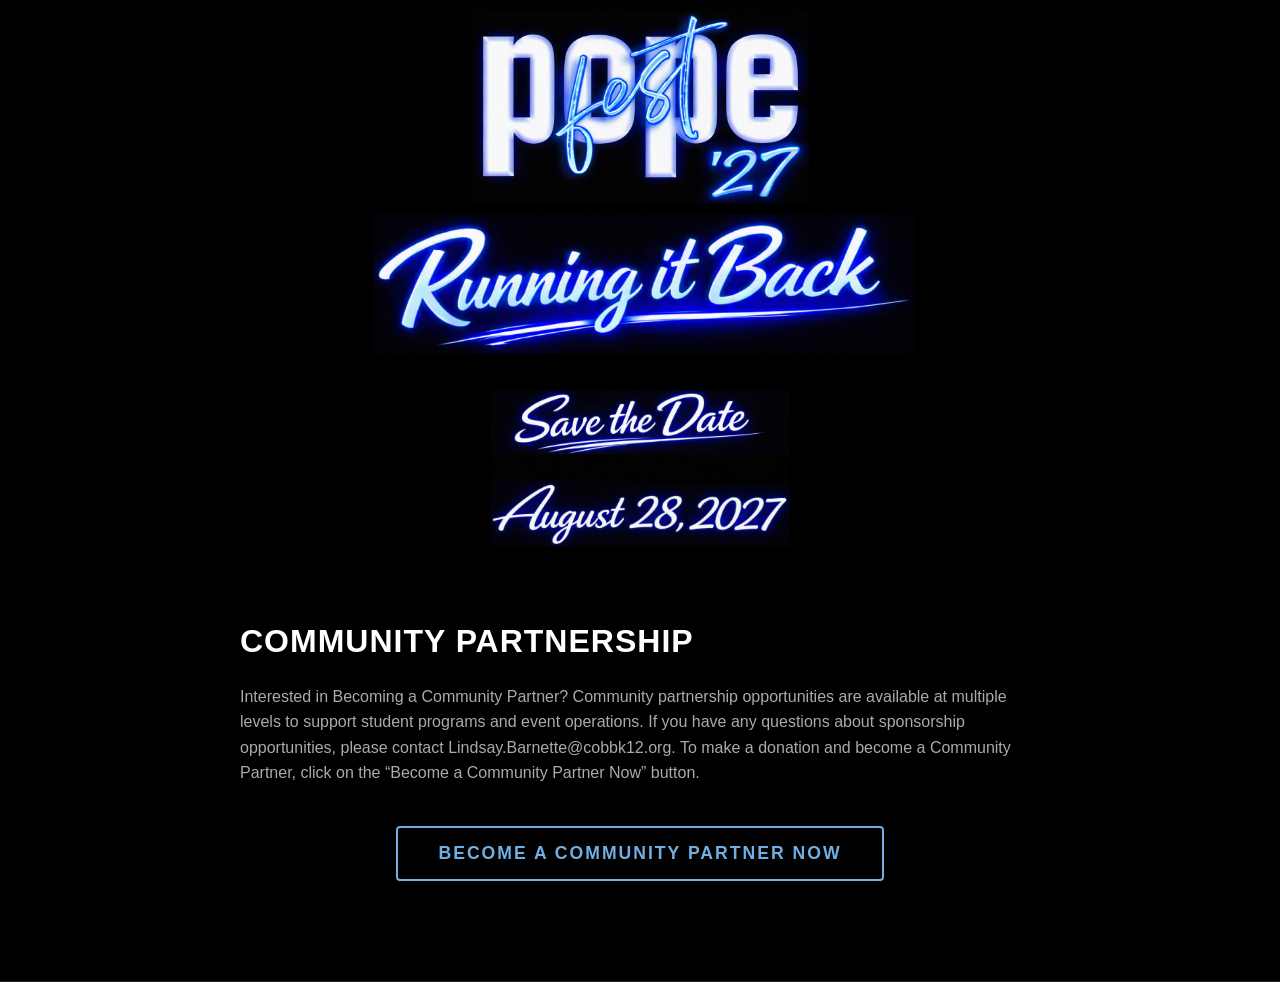
<file: index.html>
<!DOCTYPE html>
<html lang="en">
<head>
    <meta charset="UTF-8">
    <meta name="viewport" content="width=device-width, initial-scale=1.0">
    <title>PopeFest</title>
    <link rel="stylesheet" href="styles.css">    
</head>
<body>
    <div class="image-container">
        <img src="images/Popefest28.jpg" alt="Popefest 2027: Running it Back">
        <img style="width: 50%; max-width: 350px;" src="images/SaveTheDate.jpg" alt="Save the Date: August 28th 2027">
    </div>

    <section class="content-section">
        <div class="container">
            <h2>Community Partnership</h2>
            <p>
                Interested in Becoming a Community Partner?
                Community partnership opportunities are available at multiple levels to support student programs and event operations. If you have any questions about sponsorship opportunities, please contact Lindsay.Barnette@cobbk12.org.
                To make a donation and become a Community Partner, click on the “Become a Community Partner Now” button.  
            </p>
            <div class="cta-container">
                <a href="community.html" target="_blank" class="btn-ticket">Become a Community Partner Now</a>
            </div>
        </div>
    </section>
</body>
</html>
<!-- Enjoy PopeFest! -->
</file>
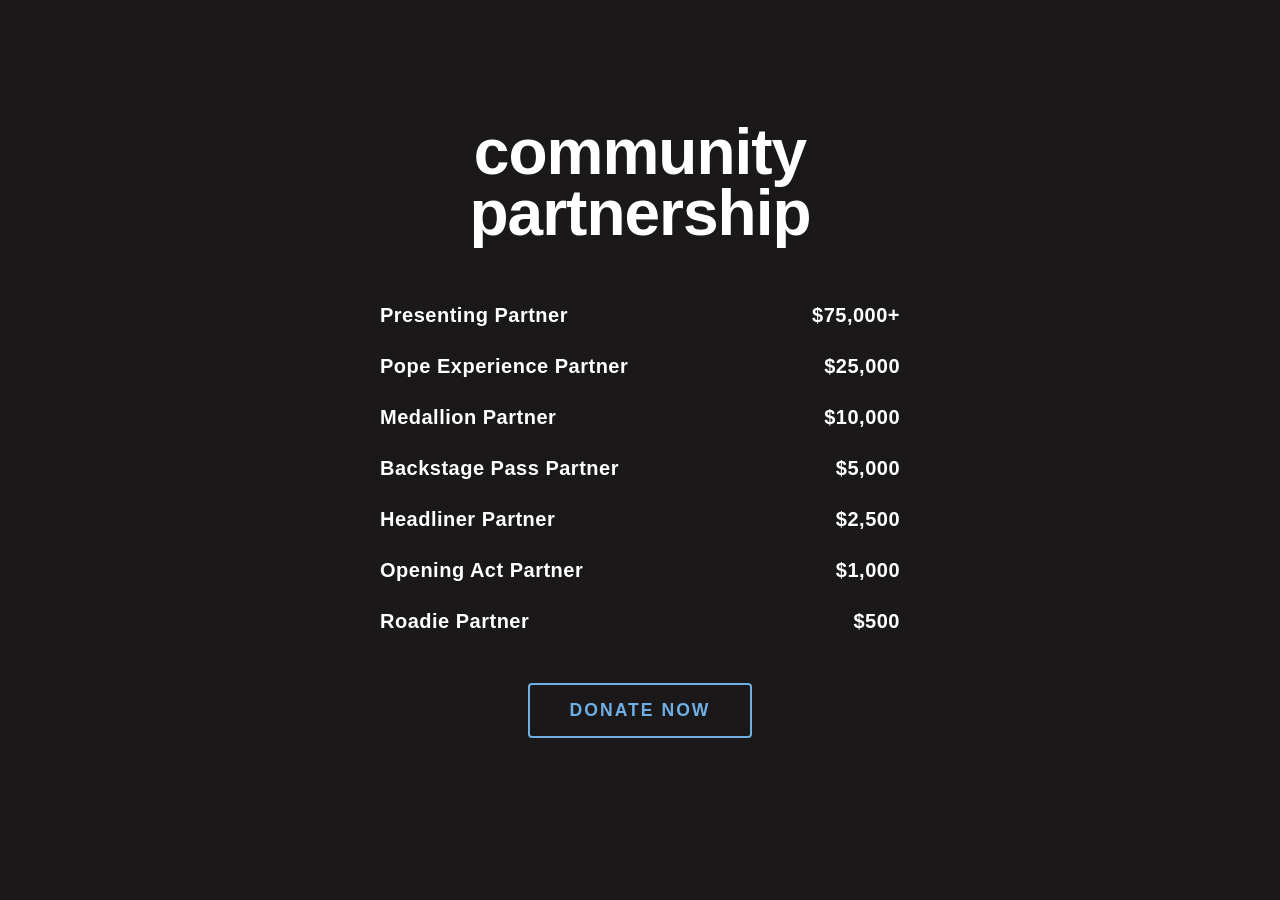
<file: community.html>
<!DOCTYPE html>
<html lang="en">
<head>
    <meta charset="UTF-8">
    <meta name="viewport" content="width=device-width, initial-scale=1.0">
    <title>Community Partnership</title>
    <link rel="stylesheet" href="styles.css">  
    <style>
        * {
            box-sizing: border-box;
            margin: 0;
            padding: 0;
        }

        body {
            background-color: #1a1818; /* Dark, near-black background matching the image */
            color: #ffffff; /* White text */
            font-family: 'Ethnocentric', 'Arial Black', 'Impact', 'Arial', sans-serif; /* Bold, impactful font selection */
            display: flex;
            justify-content: center;
            align-items: center;
            min-height: 100vh;
            padding: 40px 20px;
        }

        .container {
            width: 100%;
            max-width: 650px;
            text-align: center;
        }

        header h1 {
            font-size: 64px;
            line-height: 0.95;
            text-transform: lowercase; /* Matches the lowercase layout of the header image */
            font-weight: 900;
            letter-spacing: -1px;
            margin-bottom: 60px;
        }

        .tiers-container {
            display: flex;
            flex-direction: column;
            gap: 28px;
            max-width: 520px;
            margin: 0 auto 50px auto;
            text-align: left;
        }

        .tier-row {
            display: flex;
            justify-content: space-between;
            align-items: center;
            font-size: 20px;
            font-family: 'Arial', sans-serif; /* Clean sans-serif for the list items */
            font-weight: bold;
            letter-spacing: 0.5px;
        }

        .tier-price {
            text-align: right;
            min-width: 160px;
        }

        .footer-action {
            margin-top: 40px;
            display: flex;
            justify-content: center;
        }
    </style>  
</head>
<body>

    <div class="container">
        <header>
            <h1>Community<br>partnership</h1>
        </header>

        <div class="tiers-container">
            <div class="tier-row">
                <span class="tier-name">Presenting Partner</span>
                <span class="tier-price">$75,000+</span>
            </div>

            <div class="tier-row">
                <span class="tier-name">Pope Experience Partner</span>
                <span class="tier-price">$25,000</span>
            </div>

            <div class="tier-row">
                <span class="tier-name">Medallion Partner</span>
                <span class="tier-price">$10,000</span>
            </div>

            <div class="tier-row">
                <span class="tier-name">Backstage Pass Partner</span>
                <span class="tier-price">$5,000</span>
            </div>
            <div class="tier-row">
                <span class="tier-name">Headliner Partner</span>
                <span class="tier-price">$2,500</span>
            </div>
            <div class="tier-row">
                <span class="tier-name">Opening Act Partner</span>
                <span class="tier-price">$1,000</span>
            </div>
            <div class="tier-row">
                <span class="tier-name">Roadie Partner</span>
                <span class="tier-price">$500</span>
            </div>
        </div>
            <div class="cta-container">
                <a href="https://www.popehighschoolfoundation.com/popefest-26" target="_blank" class="btn-ticket">Donate Now</a>
            </div>
    </div>
</body>
</html>
</file>
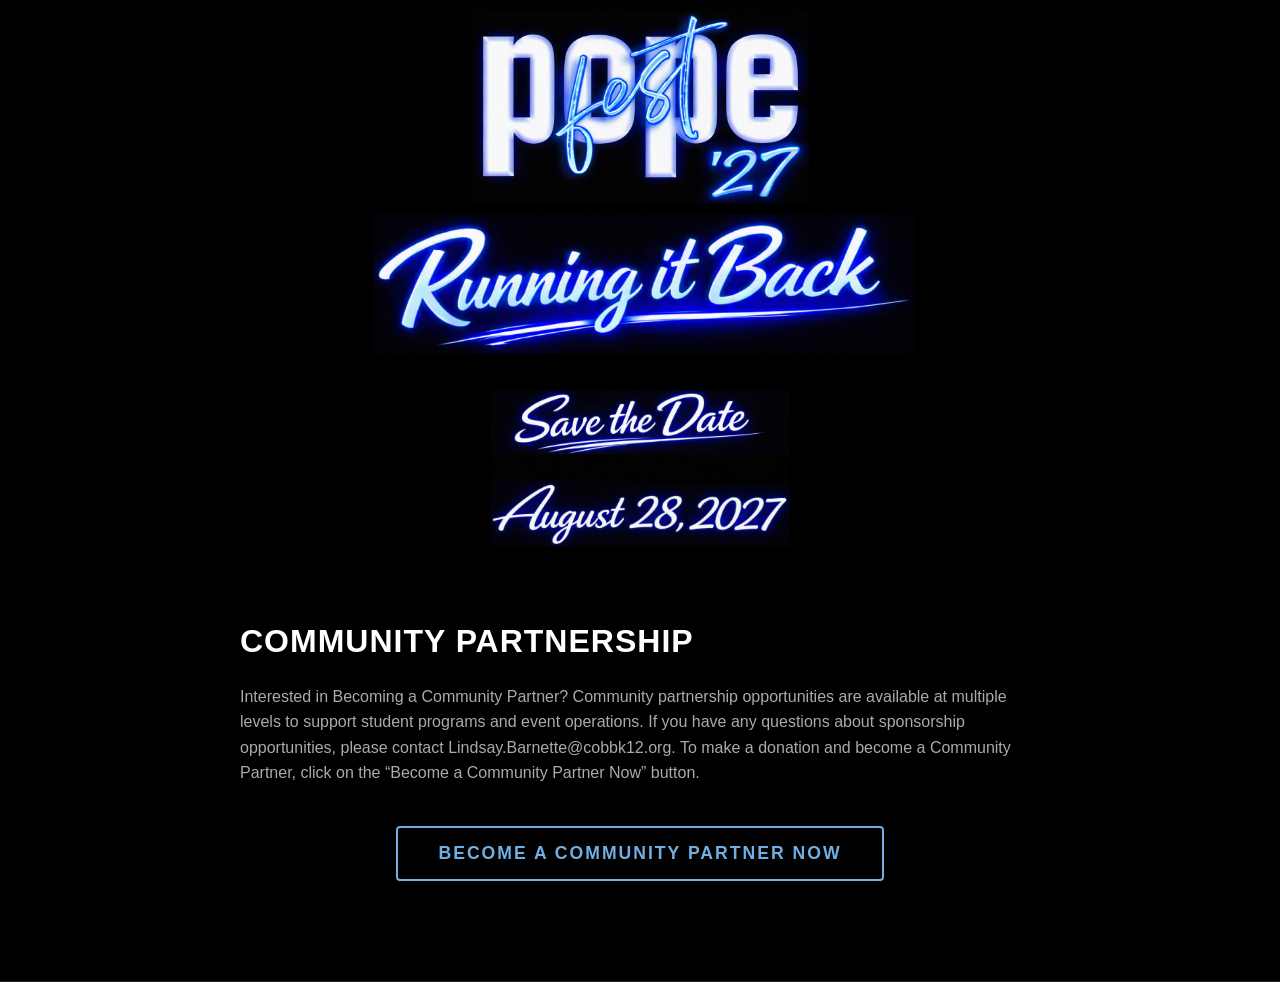
<file: sneak.html>
<!DOCTYPE html>
<html lang="en">
<head>
    <meta charset="UTF-8">
    <meta name="viewport" content="width=device-width, initial-scale=1.0">
    <title>PopeFest</title>
    <link rel="stylesheet" href="styles.css">    
</head>
<body>
    <div class="image-container">
        <img src="images/Popefest28.jpg" alt="Popefest 2027: Running it Back">
        <img style="width: 50%; max-width: 350px;" src="images/SaveTheDate.jpg" alt="Save the Date: August 28th 2027">
    </div>

    <section class="content-section">
        <div class="container">
            <h2>Community Partnership</h2>
            <p>
                Interested in Becoming a Community Partner?
                Community partnership opportunities are available at multiple levels to support student programs and event operations. If you have any questions about sponsorship opportunities, please contact Lindsay.Barnette@cobbk12.org.
                To make a donation and become a Community Partner, click on the “Become a Community Partner Now” button.  
            </p>
            <div class="cta-container">
                <a href="community.html" target="_blank" class="btn-ticket">Become a Community Partner Now</a>
            </div>
        </div>
    </section>
</body>
</html>
<!-- Enjoy PopeFest! -->
</file>
<file: styles.css>
/* ==========================================================================
    1. GLOBAL STYLES & VARIABLES
    ========================================================================== */
    :root {
    --bg-color: #000000;
    --accent-color: #6fafe4;
    --text-color: #ffffff;
    --text-muted: #aaaaaa;
    --section-padding: 60px 20px;
}

* {
    box-sizing: border-box;
    margin: 0;
    padding: 0;
}

html {
    scroll-behavior: smooth;
    font-family: -apple-system, BlinkMacSystemFont, "Segoe UI", Roboto, Helvetica, Arial, sans-serif;
    background-color: var(--bg-color);
    color: var(--text-color);
}

body {
    min-height: 100vh;
    display: flex;
    flex-direction: column;
}

/* Container to keep content readable on ultra-wide screens */
.container {
    max-width: 800px;
    margin: 0 auto;
    width: 100%;
}

/* ==========================================================================
    2. HERO VIDEO SECTION
    ========================================================================== */
#hero-section {
    width: 100%;
    /*height: 100vh; /* Takes full viewport height */
    height: auto; /* Takes full viewport height */
    display: flex;
    justify-content: center;
    align-items: center;
    background-color: #000;
    overflow: hidden;
    position: relative;
}

/* Wrapper enforces the 1020x1380 aspect ratio while staying responsive */
.video-wrapper {
    width: 100%;
    height: 100%;
    max-width: calc(100vh * (1020 / 1380)); 
    aspect-ratio: 1020 / 1380;
    position: relative;
}

.video-wrapper video {
    width: 100%;
    height: 100%;
    object-fit: cover; /* Ensures video fills container without stretching */
}

.play-overlay {
    position: absolute;
    top: 50%;
    left: 50%;
    transform: translate(-50%, -50%);
    background: rgba(0, 0, 0, 0.6);
    border: 3px solid var(--accent-color);
    width: 90px;
    height: 90px;
    border-radius: 50%;
    cursor: pointer;
    z-index: 10;
    display: flex;
    justify-content: center;
    align-items: center;
    transition: all 0.3s ease;
    box-shadow: 0 0 20px rgba(0, 0, 0, 0.5);
}

.play-icon {
    color: var(--accent-color);
    font-size: 2.5rem;
    margin-left: 8px; /* Slightly offsets the triangle to look truly centered */
    transition: all 0.3s ease;
}

/* Hover states for a sleek interactive feel */
.play-overlay:hover {
    background: var(--accent-color);
    transform: translate(-50%, -50%) scale(1.1);
    box-shadow: 0 0 25px rgba(111, 175, 228, 0.6);
}

.play-overlay:hover .play-icon {
    color: var(--bg-color);
}

/* Utility class to cleanly hide the button via JS once clicked */
.play-overlay.is-hidden {
    opacity: 0;
    pointer-events: none;
    visibility: hidden;
}

/* ==========================================================================
    3. CONTENT SECTIONS (General)
    ========================================================================== */
.content-section {
    padding: var(--section-padding);
    border-bottom: 1px solid #222; /* Subtle divider between sections */
}

h2 {
    font-size: 2rem;
    margin-bottom: 1.5rem;
    text-transform: uppercase;
    letter-spacing: 1px;
}

p {
    color: var(--text-muted);
    line-height: 1.6;
    margin-bottom: 1rem;
}
ul {
    padding-left: 40px;
}
ol {
    padding-left: 40px;
}

/* ==========================================================================
    4. CALL TO ACTION (TICKET BUTTON)
    ========================================================================== */
.cta-container {
    text-align: center;
    margin: 40px 0;
}

.btn-ticket {
    display: inline-block;
    background-color: transparent;
    color: var(--accent-color);
    border: 2px solid var(--accent-color);
    padding: 15px 40px;
    font-size: 1.1rem;
    font-weight: bold;
    text-transform: uppercase;
    text-decoration: none;
    letter-spacing: 2px;
    border-radius: 4px;
    transition: all 0.3s ease;
    cursor: pointer;
}

/* Hover effect: Fills the button with the accent color */
.btn-ticket:hover {
    background-color: var(--accent-color);
    color: var(--bg-color);
    box-shadow: 0 0 15px rgba(111, 175, 228, 0.4);
}

/* ==========================================================================
    5. TOGGLABLE ACCORDION DROPDOWN
    ========================================================================== */
.accordion-item {
    margin-bottom: 15px;
    border: 1px solid #333;
    border-radius: 4px;
    overflow: hidden;
}

/* The clickable rectangle label */
.accordion-label {
    background-color: #111;
    color: var(--text-color);
    padding: 20px;
    font-weight: 600;
    cursor: pointer;
    display: flex;
    justify-content: space-between;
    align-items: center;
    user-select: none;
    transition: background-color 0.2s ease;
}

.accordion-label:hover {
    background-color: #161616;
    color: var(--accent-color);
}

/* Indicator arrow */
.accordion-label::after {
    content: '+';
    font-size: 1.5rem;
    color: var(--accent-color);
    transition: transform 0.3s ease;
}

/* Active/Open states for the label */
.accordion-item.active .accordion-label::after {
    content: '−';
}

.accordion-item.active .accordion-label {
    border-bottom: 1px solid #222;
}

/* The hidden content drawer */
.accordion-content {
    max-height: 0; /* Hidden by default */
    overflow: hidden;
    background-color: #080808;
    transition: max-height 0.3s ease-out; /* Creates the sliding effect */
}

.accordion-body {
    padding: 20px;
    color: var(--text-muted);
    line-height: 1.6;
}

/* ==========================================================================
    6. EMBEDDED FLIPHTML5 BOOK SECTION
    ========================================================================== */
.flipbook-container {
    position: relative;
    width: 100%;
    padding-top: 65%; /* Keeps a standard book/presentation aspect ratio */
    margin-top: 20px;
}

.flipbook-container iframe {
    position: absolute;
    top: 0;
    left: 0;
    width: 100%;
    height: 100%;
    border: none;
}

/* Adjustments for smaller screens to make text and layouts readable */
@media (max-width: 768px) {
    :root {
        --section-padding: 40px 15px;
    }
    h2 { font-size: 1.6rem; }
    .flipbook-container { padding-top: 80%; } /* Slightly taller on mobile */
}

.gallery-container {
    display: grid;
    /* Automatically creates columns that are at least 150px wide, up to 1 fraction of space */
    grid-template-columns: repeat(auto-fill, minmax(200px, 1fr));
    /* gap: 10px; Space between the images */
    /* padding: 10px; */
    width: 100%;
    box-sizing: border-box;
  }
  .gallery-container-sponsor {
    display: grid;
    /* Automatically creates columns that are at least 150px wide, up to 1 fraction of space */
    grid-template-columns: repeat(auto-fill, minmax(100px, 1fr));
    gap: 10px; /*Space between the images */
    /* padding: 10px; */
    width: 100%;
    box-sizing: border-box;
  }

  .gallery-item {
    display: flex;
    justify-content: center;
    align-items: center;
  }

  .gallery-item img {
    width: 100%;
    max-width: 200px; /* Limits how big the images can get */
    height: auto; /* Keeps original aspect ratio (prevents squaring off) */
    object-fit: contain; /* Ensures the image fits its bounds neatly */
  }
  .image-container {
    display: flex;
    flex-direction: column; /* Force vertical stacking */
    align-items: center;    /* Center the images horizontally within the container */
    width: 100%;
  }
  
  .image-container img {
    max-width: 650px; /* Cap size at 1000px */
    width: 100%;       /* Allow image to shrink smoothly on smaller screens */
    height: auto;      /* Keep image ratio intact */
    margin: 0 auto;    /* Ensure image centering */
    display: block;
  }
</file>
